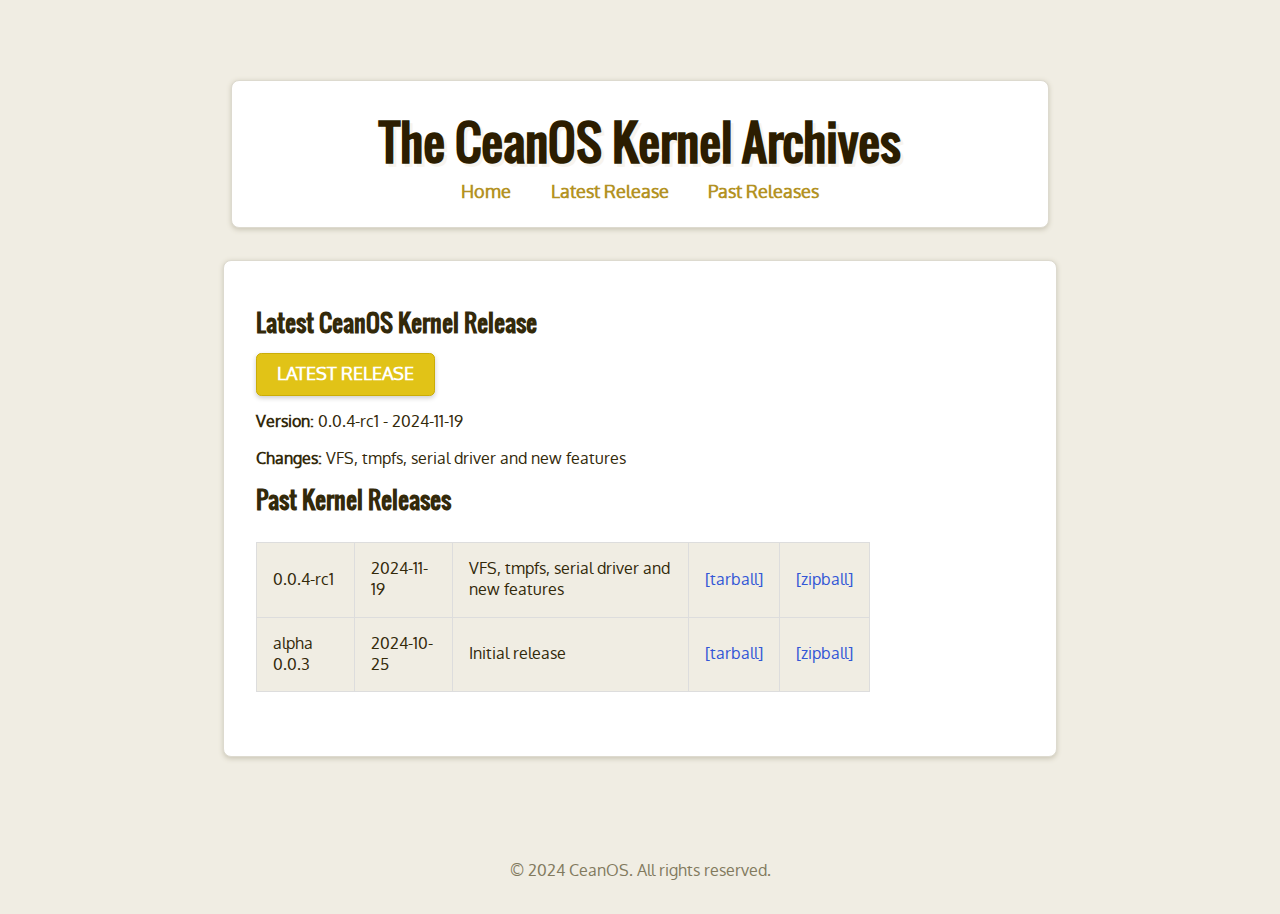
<file: index.html>
<!DOCTYPE html>
<html lang="en">
<head>
    <meta charset="UTF-8">
    <meta name="viewport" content="width=device-width, initial-scale=1.0">
    <meta name="description" content="Official archives for CeanOS kernel releases.">
    <meta name="keywords" content="CeanOS, kernel, release, download">
    <meta name="author" content="ceanvalds">
    <title>The CeanOS Kernel Archives</title>
    <link rel="stylesheet" href="style.css">
    <link rel="icon" href="res/icon.jpg" type="image/jpeg">
    <div id="ceanos-gear">
        <img src="res/icon.jpg" alt="gear-1">
    </div>    
</head>
<body>
    <header id="banner">
        <h1><a href="/index.html" title="Go to the home page">The CeanOS Kernel Archives</a></h1>
        <div id="ceanos-gear" aria-label="CeanOS Gear Icon"></div>
        <nav>
            <ul>
                <li><a href="index.html" title="Home page">Home</a></li>
                <li><a href="#latest" title="View latest release">Latest Release</a></li>
                <li><a href="past.html" title="View past releases">Past Releases</a></li>
            </ul>
        </nav>
    </header>

    <main id="content">
        <section id="latest">
            <h2>Latest CeanOS Kernel Release</h2>
            <div id="latest_button">
                <a href="downloads/ceanos-0.0.4-rc1.tar.gz" class="latest_button" title="Download the latest release">Latest Release</a>
            </div>
            <p><strong>Version:</strong> 0.0.4-rc1 - 2024-11-19</p>
            <p><strong>Changes:</strong> VFS, tmpfs, serial driver and new features</p> 
        </section>

        <section id="releases">
            <h2>Past Kernel Releases</h2>
            <table class="docutils">
                <tbody>
                    <tr>
                        <td>0.0.4-rc1</td>
                        <td>2024-11-19</td>
                        <td>VFS, tmpfs, serial driver and new features</td>
                        <td><a href="downloads/ceanos-0.0.4-rc1.tar.gz" class="button" title="Download this release">[tarball]</a></td>
                        <td><a href="downloads/ceanos-0.0.4-rc1.zip" class="button" title="Download this release">[zipball]</a></td>
                    </tr>
                </tbody>
                <tbody>
                    <tr>
                        <td>alpha 0.0.3</td>
                        <td>2024-10-25</td>
                        <td>Initial release</td>
                        <td><a href="downloads/ceanos-alpha_v0.0.3.tar.gz" class="button" title="Download this release">[tarball]</a></td>
                        <td><a href="downloads/ceanos-alpha_v0.0.3.zip" class="button" title="Download this release">[zipball]</a></td>
                    </tr>
                </tbody>
            </table>
        </section>
    </main>

    <footer id="contentinfo">
        <p>&copy; 2024 CeanOS. All rights reserved.</p>
    </footer>

</body>
</html>
</file>
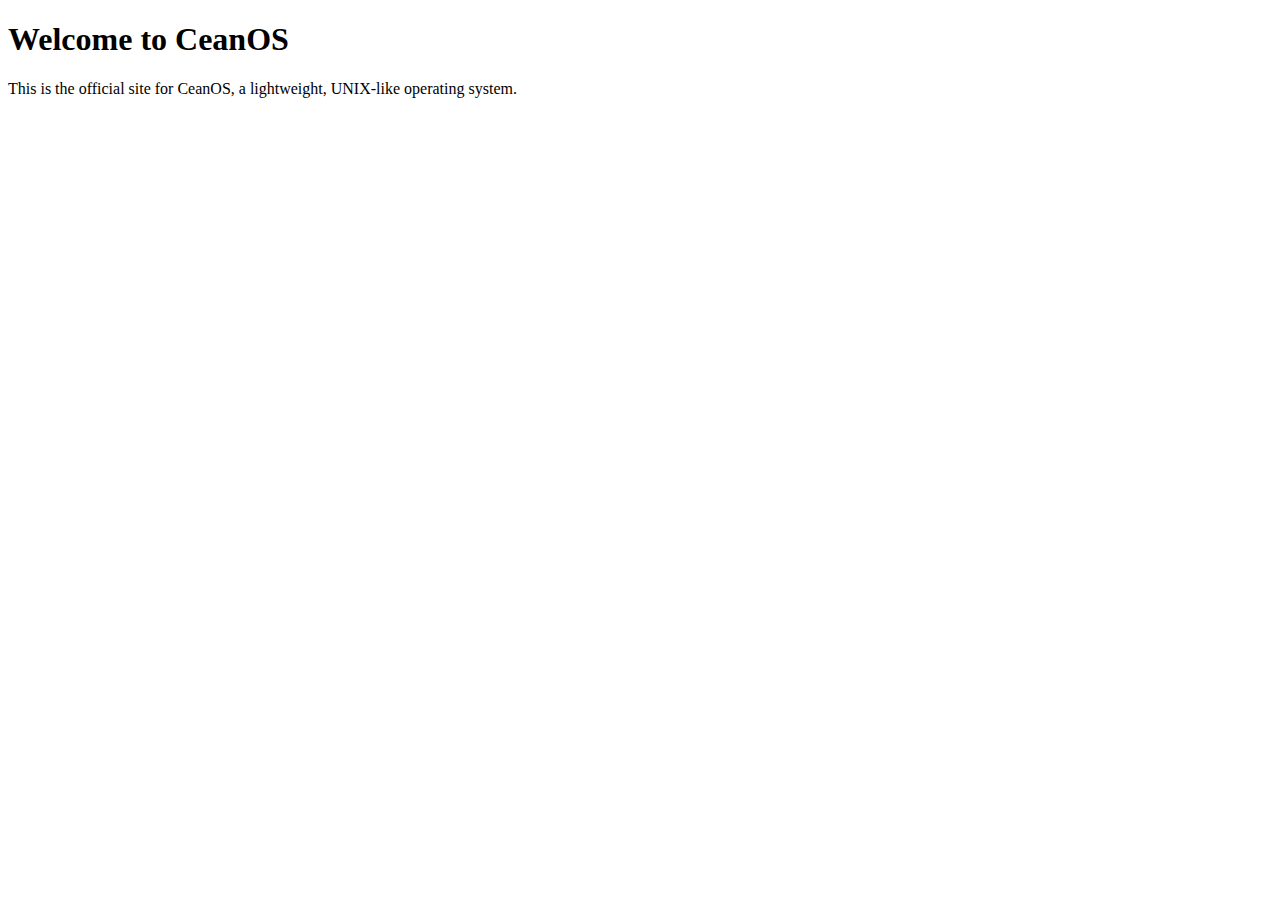
<file: src/index.html>
<!DOCTYPE html>
<html lang="en">
<head>
    <meta charset="UTF-8">
    <meta name="viewport" content="width=device-width, initial-scale=1.0">
    <title>The CeanOS kernel archives</title>
</head>
<body>
    <h1>Welcome to CeanOS</h1>
    <p>This is the official site for CeanOS, a lightweight, UNIX-like operating system.</p>
</body>
</html>
</file>
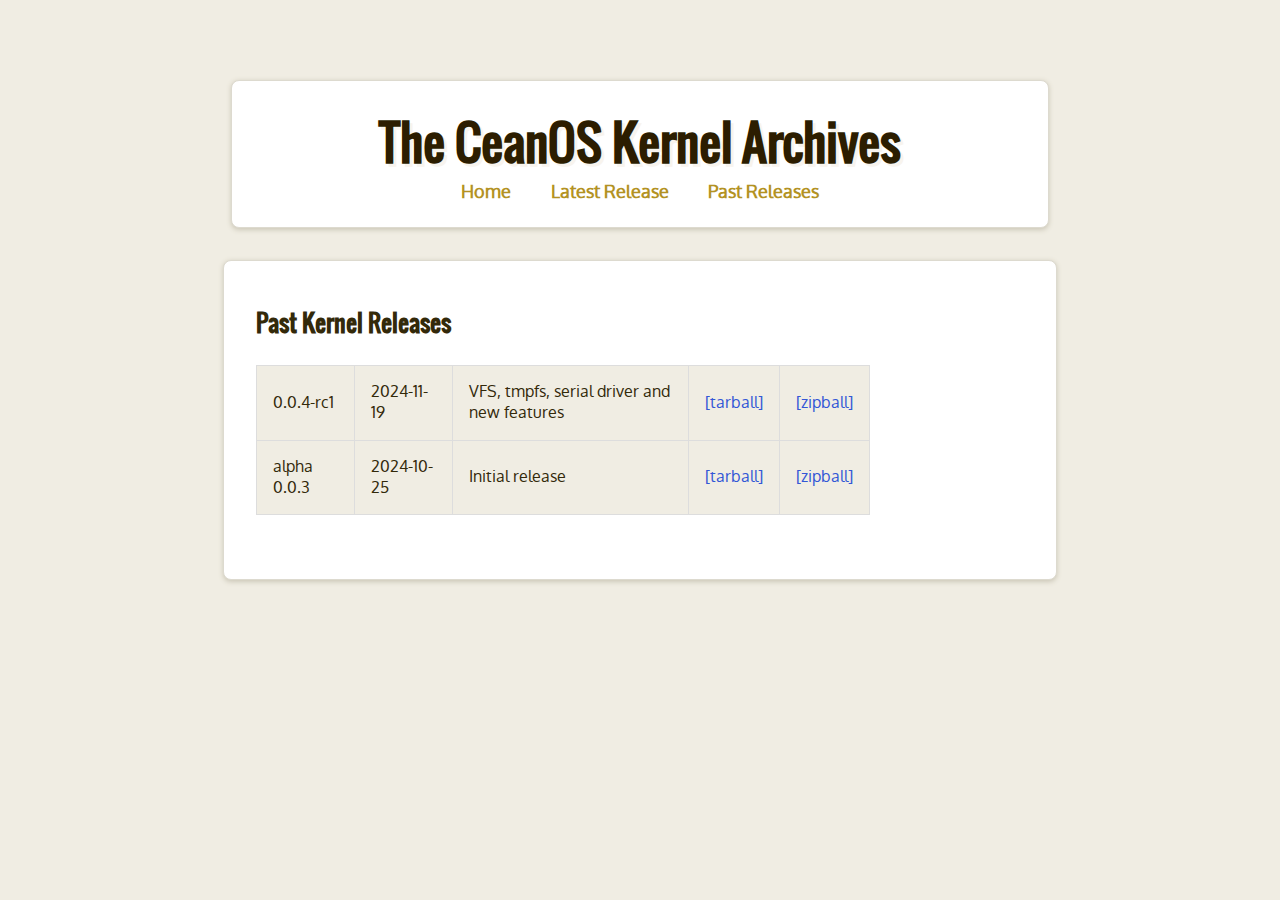
<file: past.html>
<!DOCTYPE html>
<html lang="en">
<head>
        <meta charset="UTF-8">
        <meta name="viewport" content="width=device-width, initial-scale=1.0">
        <title>The CeanOS Kernel Archives</title>
        <link rel="stylesheet" href="style.css">
        <link rel="icon" href="res/icon.jpg" type="image/jpeg">
        <div id="ceanos-gear">
            <img src="res/icon.jpg" alt="gear-1">
        </div>    
</head>
<body>
        <header id="banner">
                <h1><a href="/index.html">The CeanOS Kernel Archives</a></h1>
                <div id="ceanos-gear"></div>
                <nav>
                    <ul>
                        <li><a href="index.html">Home</a></li>
                        <li><a href="#latest">Latest Release</a></li>
                        <li><a href="past.html">Past Releases</a></li>
                    </ul>
                </nav>
        </header>

        <main id="content">
                <section id="releases">
                        <h2>Past Kernel Releases</h2>
                        <table class="docutils">
                            <tbody>
                                <tr>
                                    <td>0.0.4-rc1</td>
                                    <td>2024-11-19</td>
                                    <td>VFS, tmpfs, serial driver and new features</td>
                                    <td><a href="downloads/ceanos-0.0.4-rc1.tar.gz" class="button" title="Download this release">[tarball]</a></td>
                                    <td><a href="downloads/ceanos-0.0.4-rc1.zip" class="button" title="Download this release">[zipball]</a></td>
                                </tr>
                            </tbody>
                            <tbody>
                                <tr>
                                    <td>alpha 0.0.3</td>
                                    <td>2024-10-25</td>
                                    <td>Initial release</td>
                                    <td><a href="downloads/ceanos-alpha_v0.0.3.tar.gz" class="button" title="Download this release">[tarball]</a></td>
                                    <td><a href="downloads/ceanos-alpha_v0.0.3.zip" class="button" title="Download this release">[zipball]</a></td>
                                </tr>
                            </tbody>
                        </table>
                    </section>
        </main>
</body>
</html>
</file>
<file: style.css>
@import "normalize.css";

/* Custom fonts for clean, modern appearance */
@font-face {
    font-family: 'Oswald';
    src: url('fonts/oswald-regular-webfont.eot');
    src: url('fonts/oswald-regular-webfont.eot?#iefix') format('embedded-opentype'),
         url('fonts/oswald-regular-webfont.woff2') format('woff2'),
         url('fonts/oswald-regular-webfont.woff') format('woff'),
         url('fonts/oswald-regular-webfont.ttf') format('truetype'),
         url('fonts/oswald-regular-webfont.svg#oswaldregular') format('svg');
}

@font-face {
    font-family: 'Oxygen';
    src: url('fonts/oxygen-regular-webfont.eot');
    src: url('fonts/oxygen-regular-webfont.eot?#iefix') format('embedded-opentype'),
         url('fonts/oxygen-regular-webfont.woff2') format('woff2'),
         url('fonts/oxygen-regular-webfont.woff') format('woff'),
         url('fonts/oxygen-regular-webfont.ttf') format('truetype'),
         url('fonts/oxygen-regular-webfont.svg#oxygenregular') format('svg');
}

/* General page setup */
body {
    font-family: 'Oxygen', sans-serif;
    background: #F0EDE3;
    color: #33290A;
    margin: 0;
    padding: 0;
}

/* Header section */
#banner {
    text-align: center;
    background: #FFFFFF;
    margin: 0 auto;
    padding: 1.5em;
    width: 60%;
    border: thin solid #DDDACF;
    box-shadow: 0 0.1em 0.3em #CCC8B8;
    border-radius: 0.5em;
}

#banner h1 {
    font-family: 'Oswald', sans-serif;
    font-size: 3em;
    margin: 28px 0;
    text-shadow: 3px 3px 0 #F8F4EE;
    color: #2C1D00;
}

#banner h1 a {
    color: #2C1D00;
    text-decoration: none;
}

#banner ul {
    padding: 0;
    margin: 0;
    font-size: 1.1em;
    font-weight: bold;
    list-style: none;
}

#banner li {
    display: inline;
    padding: 0 1em;
}

#banner li a {
    color: #B39223;
}

#banner li a:hover {
    color: #4C3D00;
}

/* Content section */
#content {
    background: #FFFFFF;
    margin: 2em auto;
    padding: 2em;
    width: 60%;
    border: thin solid #DDDACF;
    box-shadow: 0 0.1em 0.3em #CCC8B8;
    border-radius: 0.5em;
}

h1, h2, h3, h4, h5, h6 {
    font-family: 'Oswald', sans-serif;
}

/* Links */
a {
    color: #3357D6;
    text-decoration: none;
}

a:hover,
a:active {
    color: #B39223;
}

/* Table styling */
table.docutils {
    margin: 2em 0;
    width: 80%;
    border-collapse: collapse;
}

table.docutils th, table.docutils td {
    padding: 1em;
    border: 1px solid #ddd;
}

table.docutils th {
    background-color: #F7F6F1;
}

table.docutils tr:nth-child(odd) {
    background-color: #F0EDE3;
}

/* Footer section */
#contentinfo {
    clear: both;
    text-align: center;
    color: #827A5E;
    margin: 2em auto;
    padding-top: 3.5em;
    width: 80%;
}

#contentinfo #about {
    font-size: 80%;
}

#contentinfo #donors img {
    margin: 0 0.5em;
    vertical-align: middle;
}

.latest_button {
        display: inline-block;
        padding: 10px 20px;
        font-size: 1.1em;
        font-weight: bold;
        text-align: center;
        background-color: #e1c317; 
        color: #fff;
        text-decoration: none;
        border-radius: 0.3em;
        border: 1px solid #cbad07; 
        text-transform: uppercase; 
        box-shadow: 0 2px 5px rgba(0, 0, 0, 0.2); 
        transition: background-color 0.3s ease, border-color 0.3s ease;
}

#ceanos-gear img {
    width: 100px; 
    height: 80px; 
    margin: 0 1300px; 
    display: block; 
    position: relative; 
    top: 100px; 
}
</file>
